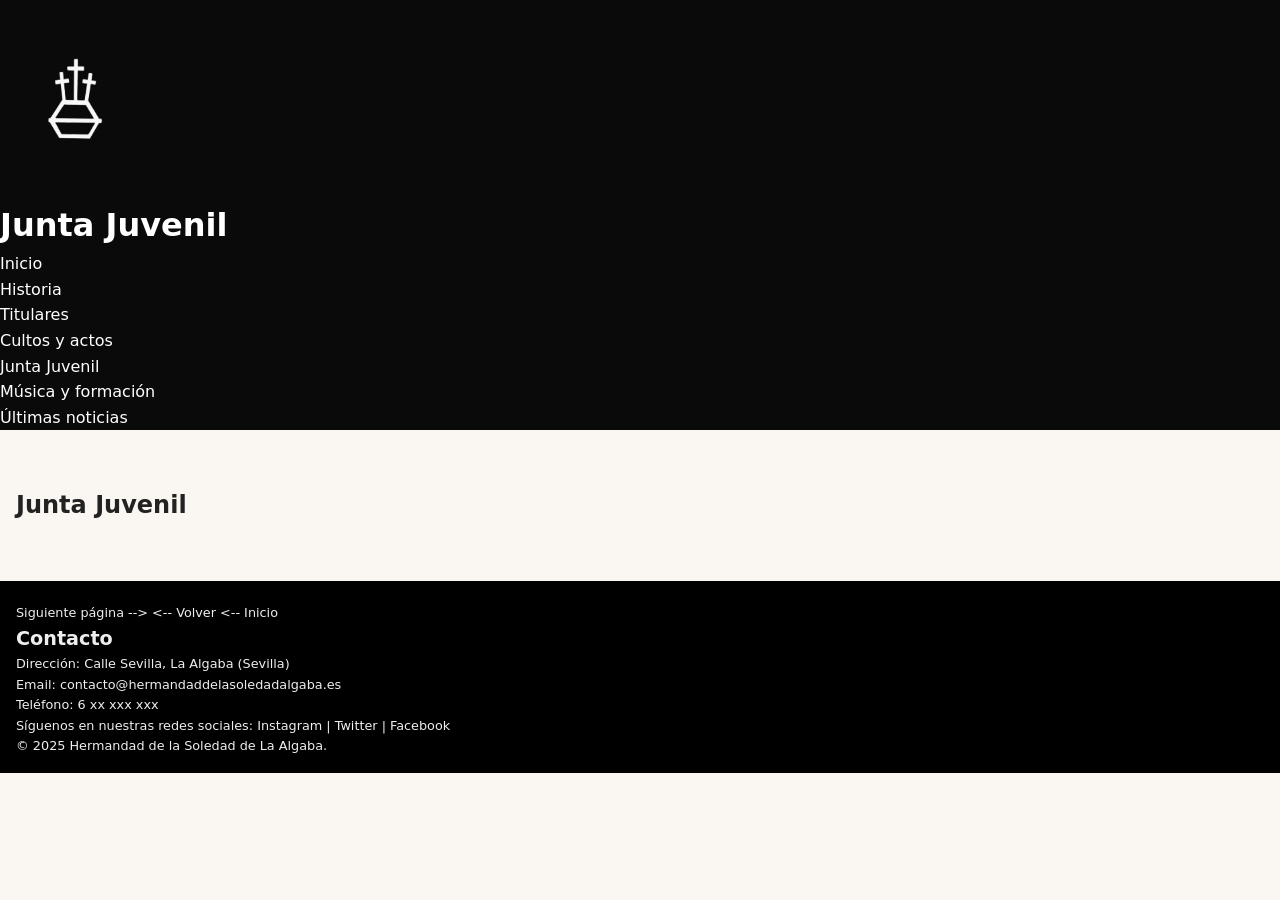
<file: Web hermandad/html/html4.html>
<!DOCTYPE html>
<html lang="es">
<head>
  <meta charset="UTF-8">
  <meta name="viewport" content="width=device-width, initial-scale=1">
  <title>Hermandad de la Soledad</title>
  <link rel="stylesheet" href="../css/style.css">
</head>
<body>
  <header class="site-header">
    <img src="../images\logo1.png" alt="Logo Junta Juvenil" width="150" height="200"><h1>Junta Juvenil</h1>
    <nav>
      <ul>
        <li><a href="../index.html">Inicio</a></li>
        <li><a href="html1.html">Historia</a></li>
		<li><a href="html2.html">Titulares</a></li>
        <li><a href="html3.html">Cultos y actos</a></li>
		<li><a href="#Junta-Juvenil">Junta Juvenil</a></li>
        <li><a href="html5.html">Música y formación</a></li>
        <li><a href="html6.html">Últimas noticias</a></li>
      </ul>
    </nav>
  </header>
   <section id="junta-juvenil">
    <h2>Junta Juvenil</h2>
  </section>
<footer class="site-footer">
<a href="html5.html">Siguiente página --></a>
<a href="html3.html"><-- Volver</a>
<a href="../index.html"><-- Inicio</a>
    <h2>Contacto</h2>
    <p>Dirección: Calle Sevilla, La Algaba (Sevilla)</p>
    <p>Email: contacto@hermandaddelasoledadalgaba.es</p>
    <p>Teléfono: 6 xx xxx xxx</p>
    <p>Síguenos en nuestras redes sociales: <a href="https://www.instagram.com/SoledadLaAlgaba">Instagram</a> | <a href="https://twitter.com/SoledadLaAlgaba">Twitter</a> | <a href="https://www.facebook.com/…">Facebook</a></p>
    <p>© 2025 Hermandad de la Soledad de La Algaba.</p>
  </footer>

  <script async src="https://platform.twitter.com/widgets.js" charset="utf-8"></script>
  <script async defer crossorigin="anonymous" src="https://connect.facebook.net/es_ES/sdk.js#xfbml=1&version=v16.0" nonce="…"></script>

</body>
</html>
</file>
<file: Web hermandad/css/style.css>
:root {
      --color-principal: #000000;
      --color-secundario: #f5f0e8;
      --color-oscuro: #000000;
      --color-dorado: #c9a24b;
      --max-width: 1100px;
      --trans: 0.3s ease;
      --radius: 6px;
    }

    * {
      box-sizing: border-box;
      margin: 0;
      padding: 0;
    }

    body {
      font-family: system-ui, -apple-system, BlinkMacSystemFont, "Segoe UI", sans-serif;
      background: #faf7f2;
      color: #222;
      line-height: 1.6;
    }

    a {
      color: inherit;
      text-decoration: none;
    }

    img {
      max-width: 100%;
      display: block;
    }

    /* CABECERA / NAV */

    header {
      position: sticky;
      top: 0;
      z-index: 100;
      background: rgba(0, 0, 0, 0.96);
      backdrop-filter: blur(6px);
      color: #fff;
    }

    .nav {
      max-width: var(--max-width);
      margin: 0 auto;
      display: flex;
      align-items: center;
      justify-content: space-between;
      padding: 0.6rem 1rem;
    }

    .nav-logo {
      display: flex;
      align-items: center;
      gap: 0.6rem;
      font-weight: 600;
      letter-spacing: 0.04em;
    }

    .nav-logo span {
      font-size: 0.8rem;
      text-transform: uppercase;
      opacity: 0.8;
    }

    .nav-logo img {
      width: 40px;
      height: 40px;
      object-fit: cover;
      border-radius: 50%;
      border: 2px solid var(--color-dorado);
    }

    .nav-links {
      display: flex;
      gap: 1rem;
      font-size: 0.95rem;
    }

    .nav-links a {
      position: relative;
      padding-bottom: 0.15rem;
    }

    .nav-links a::after {
      content: "";
      position: absolute;
      left: 0;
      bottom: 0;
      width: 0;
      height: 2px;
      background: var(--color-dorado);
      transition: width var(--trans);
    }

    .nav-links a:hover::after {
      width: 100%;
    }

    .nav-toggle {
      display: none;
      flex-direction: column;
      gap: 4px;
      cursor: pointer;
    }

    .nav-toggle span {
      width: 22px;
      height: 2px;
      background: #fff;
    }

    @media (max-width: 768px) {
      .nav-links {
        position: absolute;
        top: 100%;
        right: 0;
        background: var(--color-oscuro);
        flex-direction: column;
        width: 220px;
        padding: 0.8rem 1rem;
        transform: translateY(-10px);
        opacity: 0;
        pointer-events: none;
        border-radius: 0 0 0 10px;
        box-shadow: 0 8px 20px rgba(0, 0, 0, 0.35);
        transition: opacity var(--trans), transform var(--trans);
      }

      .nav-links.show {
        opacity: 1;
        pointer-events: auto;
        transform: translateY(0);
      }

      .nav-toggle {
        display: flex;
      }
    }

    /* HERO */

    .hero {
      background: linear-gradient(
          135deg,
          rgba(0, 0, 0, 0.65),
          rgba(0, 0, 0, 0.4)
        ),
        url("https://images.pexels.com/photos/167404/pexels-photo-167404.jpeg?auto=compress&cs=tinysrgb&w=1600")
          center/cover no-repeat;
      color: #fff;
      padding: 5rem 1rem 4rem;
    }

    .hero-inner {
      max-width: var(--max-width);
      margin: 0 auto;
      display: grid;
      grid-template-columns: minmax(0, 3fr) minmax(0, 2fr);
      gap: 2.5rem;
      align-items: center;
    }

    @media (max-width: 900px) {
      .hero-inner {
        grid-template-columns: 1fr;
      }
    }

    .hero-title {
      font-size: clamp(2.1rem, 4vw, 3rem);
      margin-bottom: 0.8rem;
      text-transform: uppercase;
      letter-spacing: 0.08em;
    }

    .hero-subtitle {
      font-size: 1.05rem;
      max-width: 32rem;
      margin-bottom: 1.4rem;
      opacity: 0.95;
    }

    .hero-meta {
      font-size: 0.9rem;
      text-transform: uppercase;
      letter-spacing: 0.16em;
      color: var(--color-dorado);
      margin-bottom: 0.6rem;
    }

    .hero-buttons {
      display: flex;
      flex-wrap: wrap;
      gap: 0.8rem;
      margin-top: 1rem;
    }

    .btn {
      border-radius: 999px;
      padding: 0.6rem 1.4rem;
      font-size: 0.95rem;
      border: 1px solid transparent;
      cursor: pointer;
      transition: background var(--trans), color var(--trans), border-color var(--trans),
        transform var(--trans), box-shadow var(--trans);
      display: inline-flex;
      align-items: center;
      gap: 0.4rem;
    }

    .btn-primary {
      background: var(--color-dorado);
      color: #2b1a1a;
      font-weight: 600;
      box-shadow: 0 8px 18px rgba(0, 0, 0, 0.35);
    }

    .btn-primary:hover {
      transform: translateY(-1px);
      box-shadow: 0 10px 24px rgba(0, 0, 0, 0.45);
    }

    .btn-outline {
      background: transparent;
      color: #fff;
      border-color: rgba(255, 255, 255, 0.7);
    }

    .btn-outline:hover {
      background: rgba(0, 0, 0, 0.35);
    }

    .hero-card {
      background: rgba(245, 240, 232, 0.96);
      color: #222;
      border-radius: 14px;
      padding: 1.4rem 1.4rem 1.1rem;
      box-shadow: 0 18px 40px rgba(0, 0, 0, 0.45);
      border: 1px solid rgba(255, 255, 255, 0.4);
    }

    .hero-card h3 {
      font-size: 1.1rem;
      margin-bottom: 0.4rem;
      text-transform: uppercase;
      letter-spacing: 0.12em;
      color: var(--color-oscuro);
    }

    .hero-card p {
      font-size: 0.9rem;
      margin-bottom: 0.8rem;
    }

    .hero-card-row {
      display: flex;
      justify-content: space-between;
      gap: 0.8rem;
      font-size: 0.85rem;
      margin-bottom: 0.4rem;
    }

    .hero-card-label {
      font-weight: 600;
      color: var(--color-oscuro);
    }

    .hero-card-value {
      text-align: right;
    }

    .hero-card-footer {
      margin-top: 0.8rem;
      padding-top: 0.6rem;
      border-top: 1px dashed rgba(0, 0, 0, 0.15);
      font-size: 0.8rem;
      color: #555;
    }

    /* SECCIONES GENERALES */

    section {
      padding: 3.5rem 1rem;
    }

    .section-inner {
      max-width: var(--max-width);
      margin: 0 auto;
    }

    .section-title {
      font-size: 1.6rem;
      text-transform: uppercase;
      letter-spacing: 0.16em;
      margin-bottom: 0.4rem;
      color: var(--color-oscuro);
    }

    .section-subtitle {
      font-size: 0.95rem;
      color: #555;
      max-width: 32rem;
      margin-bottom: 2rem;
    }

    /* HISTORIA */

    .historia-grid {
      display: grid;
      grid-template-columns: minmax(0, 3fr) minmax(0, 2fr);
      gap: 2rem;
      align-items: start;
    }

    @media (max-width: 900px) {
      .historia-grid {
        grid-template-columns: 1fr;
      }
    }

    .historia-text p {
      margin-bottom: 0.9rem;
      font-size: 0.96rem;
    }

    .historia-datos {
      background: #fff;
      border-radius: var(--radius);
      padding: 1.2rem 1.3rem;
      box-shadow: 0 10px 26px rgba(0, 0, 0, 0.08);
      border-left: 4px solid var(--color-dorado);
      font-size: 0.9rem;
    }

    .historia-datos h3 {
      font-size: 1rem;
      margin-bottom: 0.6rem;
      text-transform: uppercase;
      letter-spacing: 0.12em;
      color: var(--color-oscuro);
    }

    .historia-datos ul {
      list-style: none;
    }

    .historia-datos li {
      margin-bottom: 0.4rem;
    }

    .historia-datos span {
      font-weight: 600;
      color: var(--color-oscuro);
    }

    /* TITULARES */

    .titulares-grid {
      display: grid;
      grid-template-columns: repeat(auto-fit, minmax(220px, 1fr));
      gap: 1.5rem;
    }

    .titular-card {
      background: #fff;
      border-radius: var(--radius);
      padding: 1rem;
      box-shadow: 0 10px 26px rgba(0, 0, 0, 0.08);
      display: flex;
      flex-direction: column;
      gap: 0.6rem;
    }

    .titular-imagen {
      border-radius: var(--radius);
      overflow: hidden;
      max-height: 220px;
    }

    .titular-nombre {
      font-weight: 600;
      text-transform: uppercase;
      letter-spacing: 0.12em;
      font-size: 0.9rem;
      color: var(--color-oscuro);
    }

    .titular-titulo {
      font-size: 0.9rem;
      color: #555;
    }

    .titular-detalle {
      font-size: 0.85rem;
      color: #666;
    }

    /* CALENDARIO */

    .calendario-grid {
      display: grid;
      grid-template-columns: minmax(0, 3fr) minmax(0, 2fr);
      gap: 2rem;
      align-items: start;
    }

    @media (max-width: 900px) {
      .calendario-grid {
        grid-template-columns: 1fr;
      }
    }

    .calendario-lista {
      list-style: none;
      border-radius: var(--radius);
      overflow: hidden;
      border: 1px solid rgba(0, 0, 0, 0.06);
      background: #fff;
    }

    .calendario-item {
      display: grid;
      grid-template-columns: 90px 1fr;
      border-bottom: 1px solid rgba(0, 0, 0, 0.06);
    }

    .calendario-item:last-child {
      border-bottom: none;
    }

    .calendario-fecha {
      background: var(--color-principal);
      color: #fff;
      padding: 0.8rem 0.6rem;
      text-align: center;
      display: flex;
      flex-direction: column;
      justify-content: center;
      gap: 0.1rem;
    }

    .calendario-fecha-dia {
      font-size: 1.4rem;
      font-weight: 700;
    }

    .calendario-fecha-mes {
      font-size: 0.8rem;
      text-transform: uppercase;
      letter-spacing: 0.16em;
    }

    .calendario-contenido {
      padding: 0.8rem 1rem;
      font-size: 0.9rem;
    }

    .calendario-titulo {
      font-weight: 600;
      margin-bottom: 0.2rem;
      color: var(--color-oscuro);
    }

    .calendario-detalle {
      font-size: 0.85rem;
      color: #555;
    }

    .calendario-nota {
      font-size: 0.8rem;
      color: #777;
      margin-top: 0.3rem;
    }

    .calendario-info {
      font-size: 0.9rem;
      color: #555;
    }

    .calendario-info strong {
      color: var(--color-oscuro);
    }

    /* NOTICIAS */

    .noticias-grid {
      display: grid;
      grid-template-columns: minmax(0, 2.2fr) minmax(0, 1.8fr);
      gap: 2rem;
      align-items: start;
    }

    @media (max-width: 900px) {
      .noticias-grid {
        grid-template-columns: 1fr;
      }
    }

    .noticias-lista {
      display: flex;
      flex-direction: column;
      gap: 1rem;
    }

    .noticia {
      background: #fff;
      border-radius: var(--radius);
      padding: 0.9rem 1rem;
      box-shadow: 0 8px 20px rgba(0, 0, 0, 0.06);
      border-left: 3px solid var(--color-principal);
      font-size: 0.9rem;
    }

    .noticia-fecha {
      font-size: 0.78rem;
      text-transform: uppercase;
      letter-spacing: 0.16em;
      color: #777;
      margin-bottom: 0.2rem;
    }

    .noticia-titulo {
      font-weight: 600;
      margin-bottom: 0.2rem;
      color: var(--color-oscuro);
    }

    .noticia-resumen {
      font-size: 0.88rem;
      color: #555;
      margin-bottom: 0.3rem;
    }

    .noticia-enlace {
      font-size: 0.82rem;
      color: var(--color-principal);
      font-weight: 600;
    }

    .noticias-lateral {
      background: #fff;
      border-radius: var(--radius);
      padding: 1rem 1.1rem;
      box-shadow: 0 8px 20px rgba(0, 0, 0, 0.06);
      font-size: 0.9rem;
    }

    .noticias-lateral h3 {
      font-size: 1rem;
      margin-bottom: 0.4rem;
      text-transform: uppercase;
      letter-spacing: 0.12em;
      color: var(--color-oscuro);
    }

    .noticias-lateral p {
      margin-bottom: 0.5rem;
      color: #555;
    }

    /* GALERÍA */

    .galeria-grid {
      display: grid;
      grid-template-columns: repeat(auto-fit, minmax(180px, 1fr));
      gap: 0.8rem;
    }

    .galeria-item {
      position: relative;
      border-radius: var(--radius);
      overflow: hidden;
      cursor: pointer;
      aspect-ratio: 4 / 3;
    }

    .galeria-item img {
      width: 100%;
      height: 100%;
      object-fit: cover;
      transition: transform var(--trans), filter var(--trans);
    }

    .galeria-item::after {
      content: "Ver foto";
      position: absolute;
      inset: auto 0 0 0;
      padding: 0.3rem 0.6rem;
      font-size: 0.78rem;
      background: linear-gradient(to top, rgba(0, 0, 0, 0.7), transparent);
      color: #fff;
      opacity: 0;
      transform: translateY(10px);
      transition: opacity var(--trans), transform var(--trans);
    }

    .galeria-item:hover img {
      transform: scale(1.05);
      filter: brightness(0.9);
    }

    .galeria-item:hover::after {
      opacity: 1;
      transform: translateY(0);
    }

    /* FORMULARIO DE CONTACTO */

    .contacto-grid {
      display: grid;
      grid-template-columns: minmax(0, 3fr) minmax(0, 2fr);
      gap: 2rem;
      align-items: start;
    }

    @media (max-width: 900px) {
      .contacto-grid {
        grid-template-columns: 1fr;
      }
    }

    form {
      background: #fff;
      border-radius: var(--radius);
      padding: 1.4rem 1.5rem;
      box-shadow: 0 10px 26px rgba(0, 0, 0, 0.08);
      font-size: 0.9rem;
    }

    .form-row {
      margin-bottom: 0.9rem;
    }

    label {
      display: block;
      font-size: 0.85rem;
      margin-bottom: 0.2rem;
      color: #444;
    }

    input,
    textarea,
    select {
      width: 100%;
      padding: 0.5rem 0.6rem;
      border-radius: 4px;
      border: 1px solid rgba(0, 0, 0, 0.15);
      font: inherit;
      font-size: 0.9rem;
      transition: border-color var(--trans), box-shadow var(--trans);
      background: #faf7f2;
    }

    input:focus,
    textarea:focus,
    select:focus {
      outline: none;
      border-color: var(--color-principal);
      box-shadow: 0 0 0 2px rgba(91, 26, 26, 0.15);
      background: #fff;
    }

    textarea {
      min-height: 120px;
      resize: vertical;
    }

    .form-ayuda {
      font-size: 0.78rem;
      color: #777;
      margin-top: 0.15rem;
    }

    .contacto-info {
      font-size: 0.9rem;
      color: #555;
    }

    .contacto-info h3 {
      font-size: 1rem;
      margin-bottom: 0.4rem;
      text-transform: uppercase;
      letter-spacing: 0.12em;
      color: var(--color-oscuro);
    }

    .contacto-info p {
      margin-bottom: 0.4rem;
    }

    .contacto-dato {
      margin-bottom: 0.3rem;
    }

    .contacto-dato strong {
      color: var(--color-oscuro);
    }

    .contacto-redes {
      margin-top: 0.6rem;
      display: flex;
      flex-wrap: wrap;
      gap: 0.4rem;
      font-size: 0.85rem;
    }

    .chip {
      border-radius: 999px;
      padding: 0.25rem 0.7rem;
      border: 1px solid rgba(0, 0, 0, 0.15);
      background: #fff;
    }

    /* PIE */

    footer {
      background: var(--color-oscuro);
      color: #eee;
      padding: 1.4rem 1rem 1rem;
      font-size: 0.8rem;
    }

    .footer-inner {
      max-width: var(--max-width);
      margin: 0 auto;
      display: flex;
      flex-wrap: wrap;
      justify-content: space-between;
      gap: 0.6rem;
      align-items: center;
    }

    .footer-links {
      display: flex;
      flex-wrap: wrap;
      gap: 0.6rem;
    }

    .footer-links a {
      opacity: 0.85;
    }

    .footer-links a:hover {
      opacity: 1;
    }
</file>
